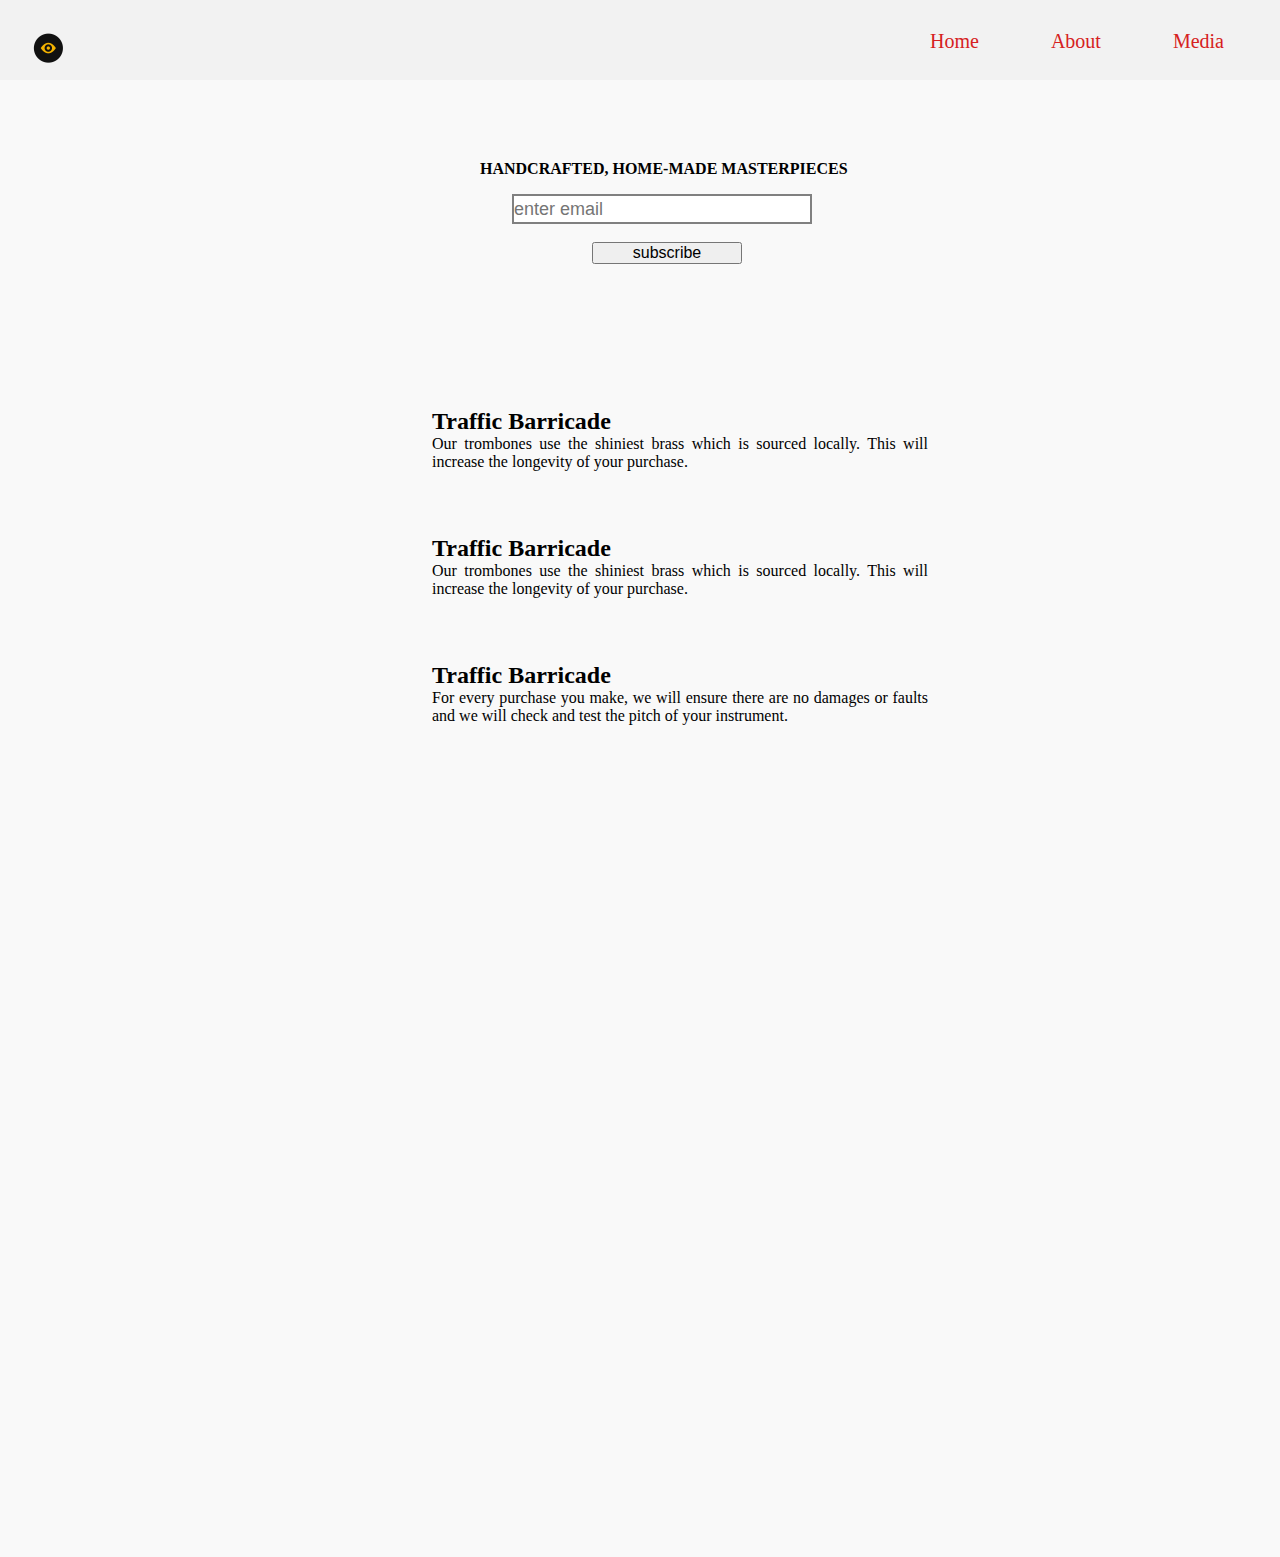
<file: index.html>
<!DOCTYPE html>
<html lang="en">
  <head>
    <meta charset="UTF-8">
    <title>A Product Landing Page</title>
    <link rel="stylesheet" href="css/style.css">
  </head>

  <body>
    <header id="header">
    <img id="header-img" src="eye.png" alt="">
    <nav id="nav-bar">
    <a class="nav-link" href="#mail">Home</a>
    <a class="nav-link" href="#text-container">About</a>
    <a class="nav-link" href="#video-section">Media</a>
    </nav>
    </header>
    <section id="mail">
    <h2 class="heading">Handcrafted, home-made masterpieces</h2>
    <form action="https://www.freecodecamp.com/email-submit" id="form">
      <input type="email" id="email" placeholder="enter email" name="email"> <br> <br>
      <input type="submit" id="submit" value="subscribe">
    </form>
  </section>
    <section id="text-container">
      <div id="info">
        <h3>traffic barricade</h3>
        <p>Our trombones use the shiniest brass which is sourced locally. This will increase the longevity of your purchase.</p>
      </div>
      <div id="info">
        <h3>traffic barricade</h3>
        <p>Our trombones use the shiniest brass which is sourced locally. This will increase the longevity of your purchase.</p>
      </div>
      <div id="info">
        <h3>traffic barricade</h3>
        <p>For every purchase you make, we will ensure there are no damages or faults and we will check and test the pitch of your instrument.</p>
      </div>
    </section>
    <section id="video-section">
        <iframe id="video" src="https://www.youtube.com/embed/lHMlLCMkuPE" 
        title="YouTube video player" frameborder="0" allow="accelerometer; autoplay; clipboard-write; 
        encrypted-media; gyroscope; picture-in-picture" allowfullscreen></iframe>
    </section>
    <script src="https://cdn.freecodecamp.org/testable-projects-fcc/v1/bundle.js"></script>

    <!--

    Hello Camper!

    For now, the test suite only works in Chrome!
    Please read the README below in the JS Editor before beginning.
    Feel free to delete this message once you have read it.
    Good luck and Happy Coding!

    - The freeCodeCamp Team

    -->
    <script  src="js/index.js"></script>
  </body>
</html>
</file>
<file: css/style.css>
*{
    padding: 0;
    margin: 0;
    box-sizing: border-box;
}
 #header{
    position: fixed;
    width: 100%;
    height: 5rem;
    background-color: #f2f2f2;
    align-items: center;
    padding: 2rem;
} 
#nav-bar{
    position: absolute;
    display: flex;
    justify-content: flex-end;
    align-items: center;
    top:1rem;
    left:0;
    width: 100%;
    z-index: 1000;
}
#nav-bar a{
    align-items: center;
    justify-content: center;
}
body{
    position: relative;
    max-width: 960px;
    max-height: 500px;
    background: #f9f9f9;
}

#header img{
    width: 2rem;
}
 .heading{
     padding-left: 30rem;
 } 
  h2{
    font-size: 1rem;
    font-weight: bold;
    justify-content: center;
    align-items: center;
    padding-top: 10rem;
    text-transform: uppercase;
}
  #nav-bar a {
    float: right;
    color: #d62121;
    text-align: center;
    padding: 14px 16px;
    text-decoration: none;
    font-size: 20px;  
    margin-right: 40px;  
}
 #form {
    padding:1rem 0 0 32rem;
    max-width: 960px;
} 
 #email{
    font-size: 18px;
    max-width: 300px;
    width: 100%;
    height: 30px;
    border: 2px solid grey;
    
} 
  #submit{
    font-size: 1rem;
    max-width: 150px;
    width: 50%;
    margin-left: 5rem;
} 
 #text-container{
    width: 100%;
    max-width: 960px;
    padding: 7rem 0 0 25rem ;
    justify-content: center;
    align-items: center;

}
#text-container #info{
    padding: 2rem;
} 
#text-container #info h3{
    font-size: 1.5rem;
    text-transform: capitalize;
}
#text-container #info p{
    text-align: justify;
}
#video-section{
    padding-top: 5rem;
    margin-left: 28rem;
    height: 50rem;
}
 iframe{
    width: 100%;
    height: 20rem;
} 




@media only screen and (max-width: 1200px){
    body {
        margin: 0px;
    }
}
</file>
